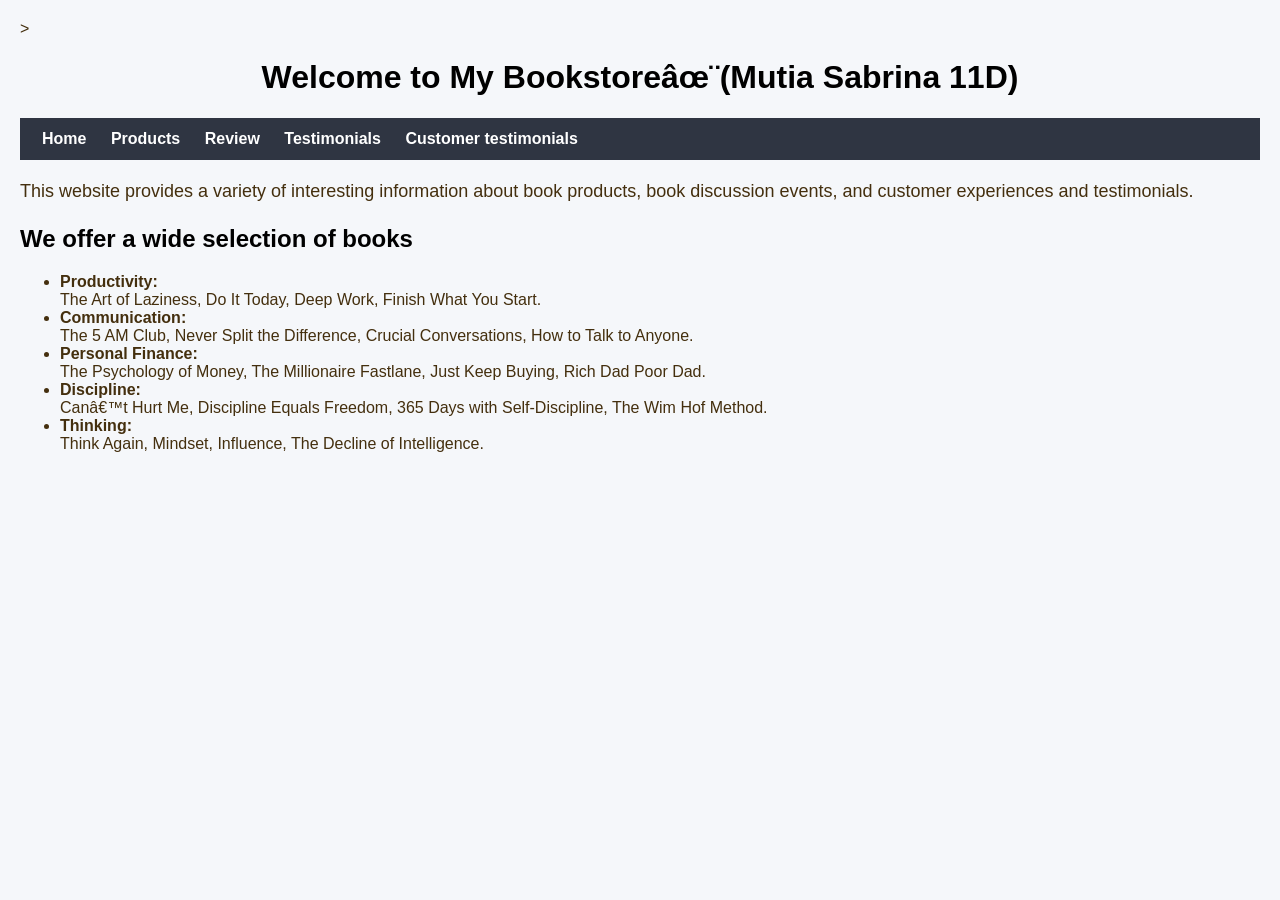
<file: index.html>
<!DOCTYPE html>>
<html lang="id">
<head>
<meta charset="UTH-8">
<meta name="viewport" content="width=divice-width, initial-scale=1.0">
<title>PROFIL USAHA BUKU</title>
<link rel="stylesheet" href="style.css" />
</head>
<body>
    <h1>Welcome to My Bookstore✨(Mutia Sabrina 11D)</h1>
    
<nav> <a href="index.html">Home</a>
    <a href="produk.html">Products</a>
    <a href="bedah-buku.html">Review</a>
    <a href="testimoni.html">Testimonials</a>
    <a href="tampil-testimoni.html">Customer testimonials</a>
</nav>

    
    <p>This website provides a variety of interesting information about book products, book discussion events, and customer experiences and testimonials.</p>
    
    <h2>We offer a wide selection of books</h2>
    <ul>
    <li><strong>Productivity:</strong></li>The Art of Laziness, Do It Today, Deep Work, Finish What You Start.
    <li><strong>Communication:</strong></li>The 5 AM Club, Never Split the Difference, Crucial Conversations, How to Talk to Anyone.
    <li><strong>Personal Finance:</strong></li>The Psychology of Money, The Millionaire Fastlane, Just Keep Buying, Rich Dad Poor Dad.
    <li><strong>Discipline:</strong></li>Can’t Hurt Me, Discipline Equals Freedom, 365 Days with Self-Discipline, The Wim Hof Method.
    <li> <strong>Thinking:</strong></li>Think Again, Mindset, Influence, The Decline of Intelligence.





    </ul>
</body>
</html>
</file>
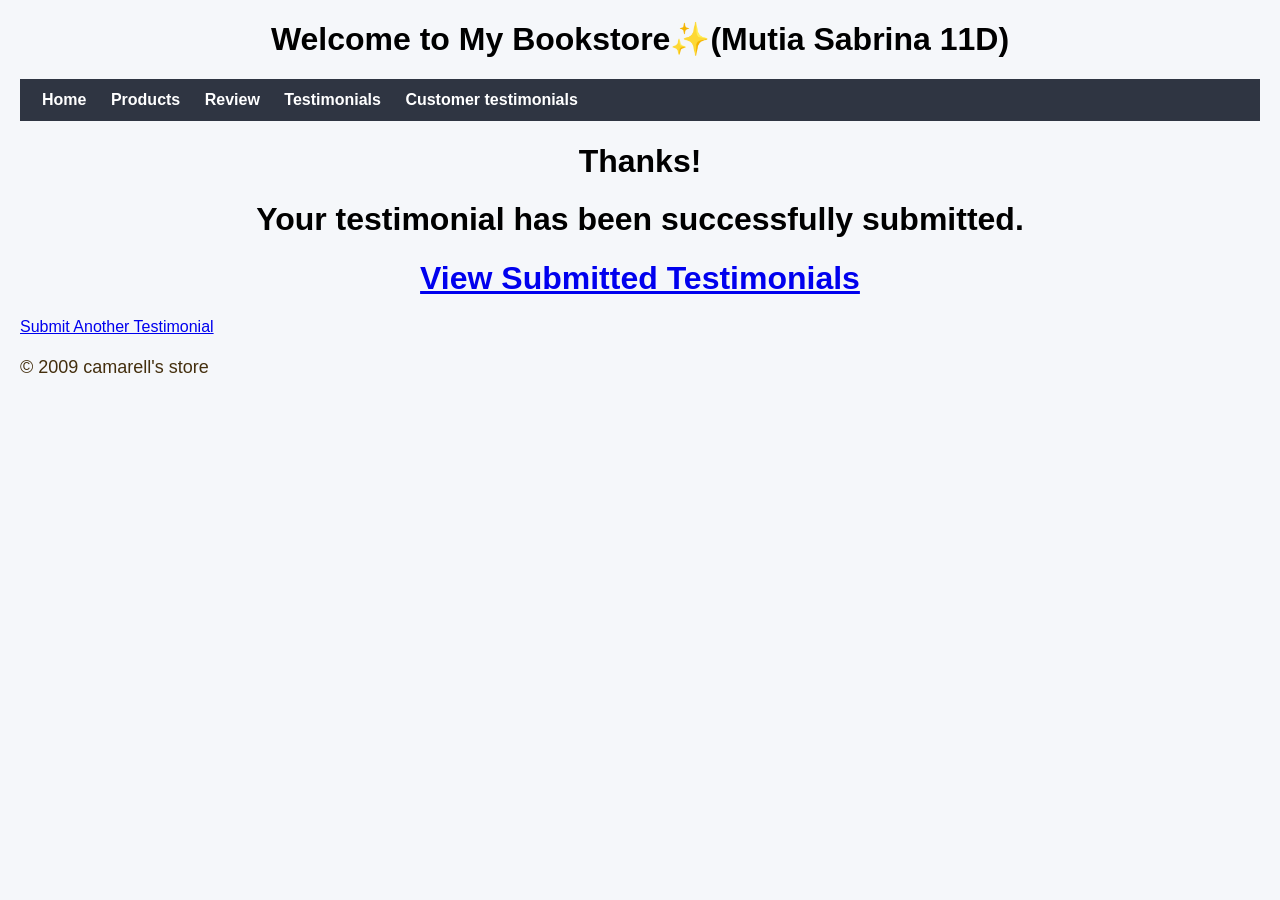
<file: proses-tetimoni.html>
<html lang="id">
<head>
    <meta charset="UTF-8">
    <meta name="viewport" content="width=divice-width, initial-scale=1.0">
    <title>Semua Testimasi - My Bookstore(Mutia Sabrina)</title>
    <link rel="stylesheet" href="style.css">
</head>
<body>
    
<header>
    <h1>Welcome to My Bookstore✨(Mutia Sabrina 11D)</h1>
    <nav> <a href="index.html">Home</a>
    <a href="produk.html">Products</a>
    <a href="bedah-buku.html">Review</a>
    <a href="testimoni.html">Testimonials</a>
    <a href="tampil-testimoni.html">Customer testimonials</a>
    </nav>
</header>
<main class="konfirmasi">
    <h1>Thanks!</h1>
    <h1>Your testimonial has been successfully submitted.</h1>
    <h1><a href="tampil-testimoni.html">View Submitted Testimonials </a></h1>
    <section class="testimoni-terkirim"></section>
    <a href="testimoni.html">Submit Another Testimonial</a>
</main>

<footer>
    <p>&copy; 2009 camarell's store</p>
</footer>

</body>
</html>
</file>
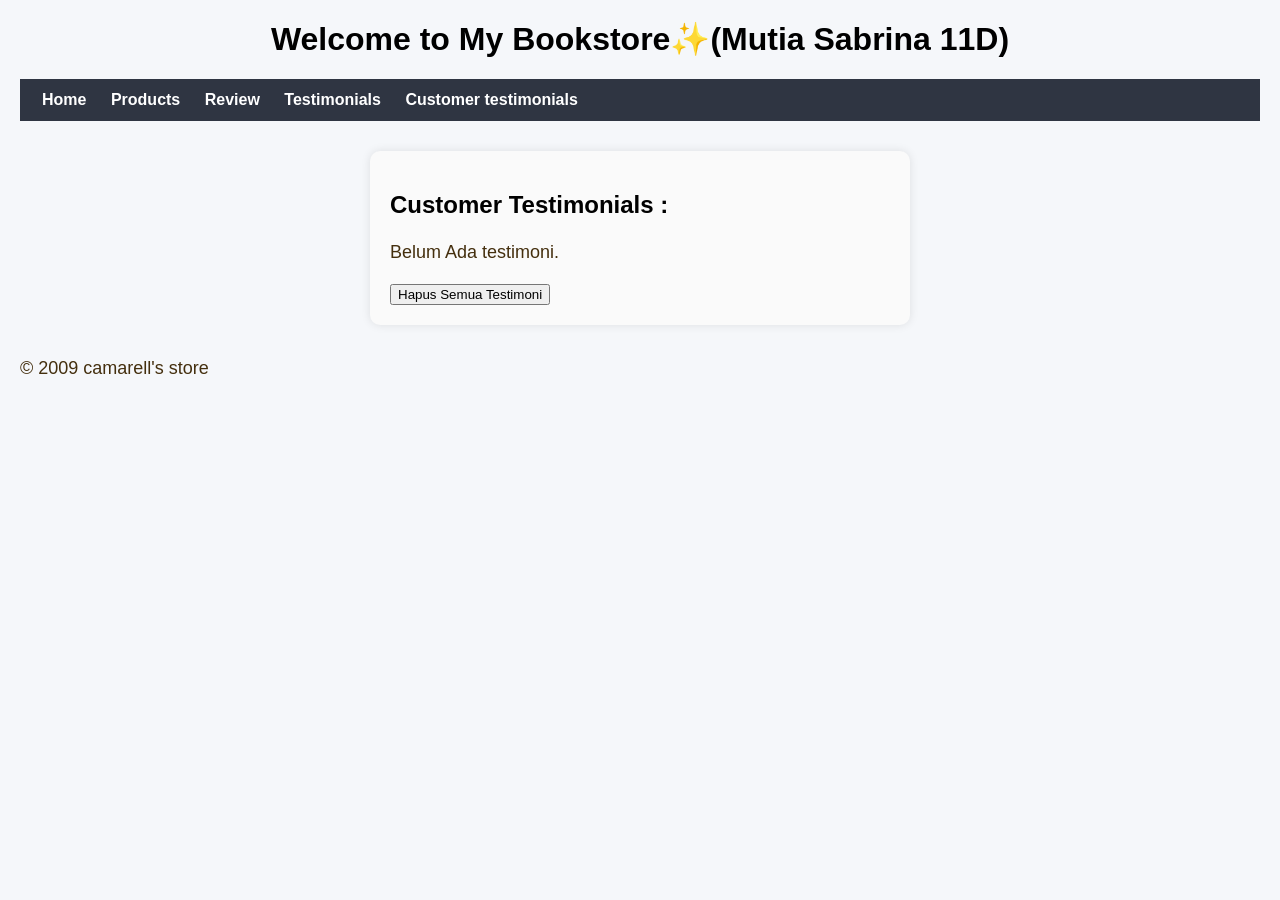
<file: tampil-testimoni.html>
<html lang="id">
<head>
    <meta charset="UTF-8">
    <meta name="viewport" content="width=divice-width, initial-scale=1.0">
    <title>Formulir Testimoni - My Bookstore(Mutia Sabrina)</title>
    <link rel="stylesheet" href="style.css">
</head>
<body>

    <header>
        <h1>Welcome to My Bookstore✨(Mutia Sabrina 11D)</h1>
        <nav> <a href="index.html">Home</a>
            <a href="produk.html">Products</a>
            <a href="bedah-buku.html">Review</a>
            <a href="testimoni.html">Testimonials</a>
            <a href="tampil-testimoni.html">Customer testimonials</a>
        </nav>
    </header>

<main class="formulir">
    <h2>Customer Testimonials :</h2>
    <div id="daftarTestimoni"></div>

    <button id="hapusSemua">Hapus Semua Testimoni</button>
</div>

    <section>
    <div id="daftarTestimoni"></div>
    </section>
</main>

<footer>
    <p>&copy; 2009 camarell's store</p>
</footer>

<script>
    const container = document.getElementById('daftarTestimoni');
    const testimoniList = JSON.parse(localStorage.getItem('testimoniList')) || [];
    if(testimoniList.length === 0) {
        container.innerHTML = "<p>Belum Ada testimoni. </p>";
    }else{ 
        testimoniList.forEach((t, i) => { const el = document.createElement('div');
        el.className = 'testimoni-box';
        el.innerHTML = `
            <p><strong>Nama:</strong> ${t.nama}</p>
            <p><strong>Asal:</strong> ${t.asal}</p>
            <p><strong>Email:</strong> ${t.email}</p>
            <p><strong>Book Name:</strong> ${t.BookName}</p>
            <p><strong>Rating:</strong> ${t.rating}</p>
            <p><strong>Pesan:</strong> ${t.pesan}</p>
            `;
            container.appendChild(el);
        });
    }

    document.getElementById("hapusSemua").addEventListener("click", function() {
        const konfirmasi = confirm("Apakah Anda uakin ingin menghapus semua testimoni?");
        if (konfirmasi) {
            localStorage.removeItem("testimoniList");
            location.reload();

        }
    })

</script>

</body>
</html>
</file>
<file: style.css>
body {
    background-color: #f5f7fa;
    font-family:'Poppins', sans-serif;
    color:rgb(68, 47, 14);
    margin: 20px;
}

h1{
    color:black;
    text-align: center;
}

h2{
    color:black;
    text-align: left;
}

p{
    font-size: 18px;
    text-align: left;
    line-height: 1.5;
}

.daftar-produk {
    display: grid;
    grid-template-columns: repeat(auto-fit,minmax(250px, 1fr));
    gap: 20px;
    padding: 20px;
}

.produk {
    background-color: #fff;
    border: 1px solid #ddd;
    padding: 15px;
    border-radius: 10px;
    text-align: center;
    box-shadow: 0 2px 6px rgba(0, 0, 0, 0.1);
}

.produk img {
    width: 150px;
    height: auto;
    border-radius: 5px;
    margin-bottom: 10px;
}

.produk h2 {
    font-size: 20px;
    color: #2c3e50;
}

.produk h3 {
    font-size: 16px;
    color: #2c3e50;
}

.harga {
    font-weight: bold;
    color: #2c3e50;
}

.deskripsi {
    font-size: 14px;
    color: #555;
}

.artikel {
    max-width: 700px;
    margin: auto;
    padding: 20px;
    background-color: #fdfdfd;
    font-family: Georgia, 'Times New Roman', Times, serif;
    line-height: 1,8;
}

.artikel .writer {
    font-style: italic;
    color: #666;
    margin-bottom: 20px;
}

.artikel .sampul {
    width: 180px;
    float: right;
    margin: 0 0 20px 20px;
    border: 1px solid #ccc;
    box-shadow: 2px 2px 6px rgba(0, 0, 0, 0.1);
}

.artikel blockquote {
    font-style: italic;
    padding-left: 20px;
    margin: 20px 0;
    border-left: 4px solid #999;
    color: #444;
    background-color: #f9f9f9;
}

.btn-kembali {
    display: inline-block;
    margin-top: 30px;
    padding: 10px 16px;
    background-color: #0066cc;
    color: white;
    text-decoration: none;
    border-radius: 4px;
}

.btn-kembali:hover {
    background-color: #004d99;
}

.formulir {
    max-width: 500px;
    margin: 30px auto;
    padding: 20px;
    background-color: #fafafa;
    border-radius: 10px;
    box-shadow: 0 0 10px rgba(0, 0, 0, 0.1);
}

form label {
    display: block;
    margin-top: 10px;
    margin-bottom: 5px;
    font-weight: 600;

}

form input,
form select,
form textarea {
    width: 100%;
    padding: 10px;
    margin-bottom: 6px;
    border-radius: 5px;
    border: 1px solid #ccc;
    font-size: 14px;
}

form button {
    background-color: #3498db;
    color: white;
    padding: 12px;
    border: none;
    border-radius: 6px;
    cursor: pointer;
    width: 100%;
    font-size: 15px;
}

form button:hover {
    background-color: #2980b9;
}


nav a {
  color: white;
  text-decoration: none;
  margin: 10px;
  font-weight: bold;
}

nav a:hover {
  color: #ffd369;
}

nav {
  background-color: #2f3542;
  padding: 12px;
}
</file>
